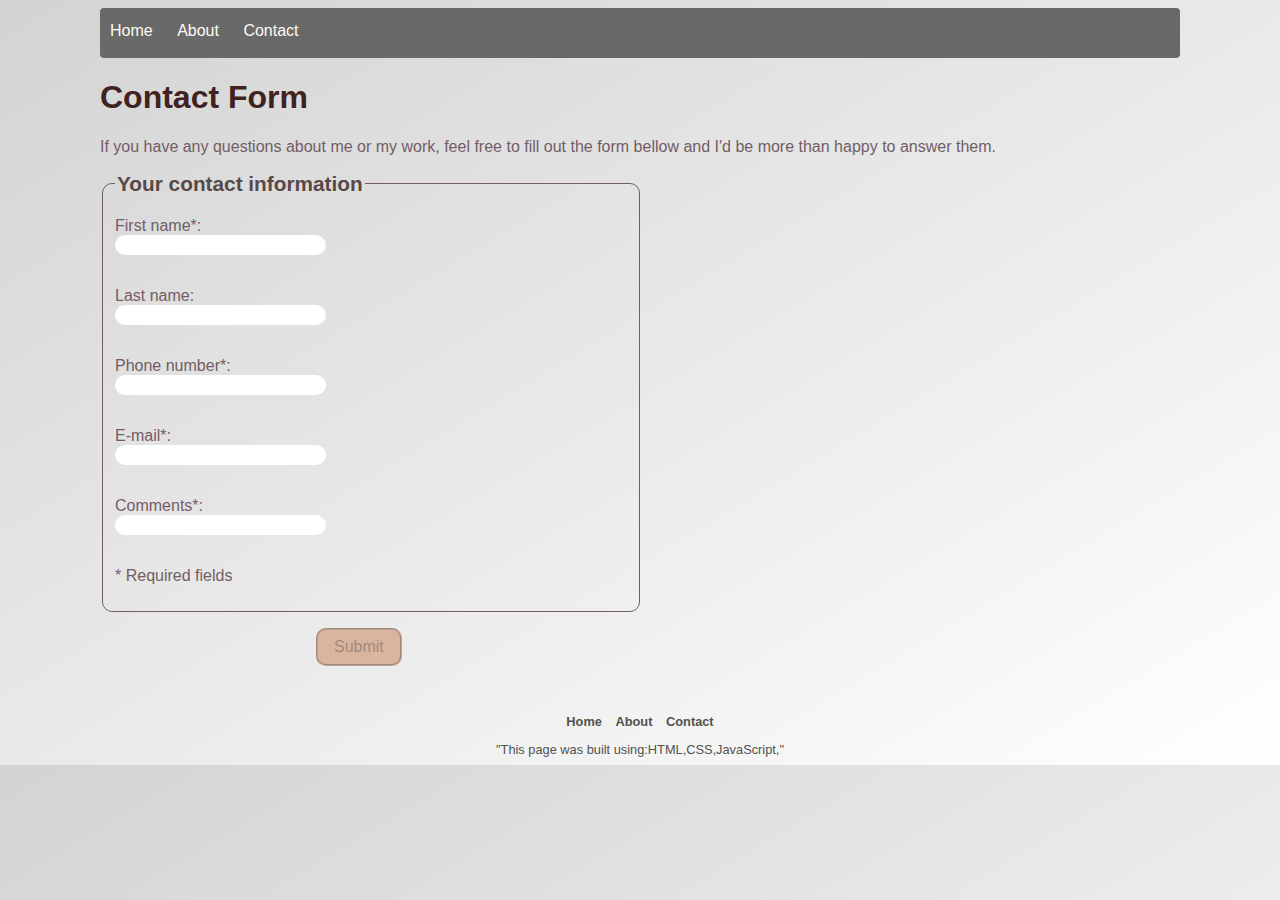
<file: myProfile/contact.html>
<!DOCTYPE html>
<html lang="en">
  <head>
    <meta charset="UTF-8" />
    <meta name="viewport" content="width=device-width, initial-scale=1.0" />
    <meta http-equiv="X-UA-Compatible" content="ie=edge" />
    <title>Contact</title>
    <link href="./contact.css" rel="stylesheet" />
  </head>
  <script src="https://ajax.googleapis.com/ajax/libs/jquery/1.7.2/jquery.js"></script>
  <body>
    <section>
      <div class="container">
        <div class="navbar">
          <a href="index.html" class="nav-item">Home</a>
          <a href="about.html" class="nav-item">About</a>
          <a href="contact.html" class="nav-item">Contact</a>
        </div>
      </div>
      <div class="wrapper">
        <h1>Contact Form</h1>

        <p>
          If you have any questions about me or my work, feel free to fill out
          the form bellow and I'd be more than happy to answer them.
        </p>
      </div>
      <form>
        <input type="hidden" />
        <fieldset>
          <legend>Your contact information</legend>
          <label for="firstname">First name*:</label>
          <input
            type="name"
            id="firstname"
            name="firstname"
            required
            onchange="checkEmptyFields(firstName, phone, email, comments)"
          />
          <label for="Lastname">Last name:</label>
          <input
            type="name"
            id="lastname"
            name="lastname"
            onchange="checkEmptyFields(firstName, phone, email, comments)"
          />
          <label for="phone">Phone number*:</label>
          <input
            type="tel"
            id="phone"
            name="phone"
            required
            onchange="checkEmptyFields(firstName, phone, email, comments)"
          />
          <label for="email">E-mail*:</label>
          <input
            type="email"
            id="email"
            name="email"
            required
            onchange="checkEmptyFields(firstName, phone, email, comments)"
          />
          <label for="comments">Comments*:</label>
          <input
            type="text"
            id="comments"
            name="comments"
            required
            onchange="checkEmptyFields(firstName, phone, email, comments)"
          />
          <p>* Required fields</p>
        </fieldset>
        <button id="submit" type="button">Submit</button>
      </form>
      <script src="index.js"></script>
      <footer>
        <ul>
          <li>
            <a
              href="file:///C:/Users/chaou/Desktop/Chaouat_Clara_ITCPrecourse/index.html"
              >Home</a
            >
          </li>
          <li>
            <a
              href="file:///C:/Users/chaou/Desktop/Chaouat_Clara_ITCPrecourse/about.html"
              >About</a
            >
          </li>
          <li>
            <a
              href="file:///C:/Users/chaou/Desktop/Chaouat_Clara_ITCPrecourse/contact.html"
              >Contact</a
            >
          </li>
        </ul>
        <div class="bottom">
          <div>"This page was built using:</div>
          <div id="target"></div>
          <script>
            const languages = ["HTML", "CSS", "JavaScript", '"'];
            const getElement = document.getElementById("target");
            getElement.innerHTML = languages;
          </script>
        </div>
      </footer>
    </section>
  </body>
</html>
</file>
<file: myProfile/contact.css>
body {
  font-family: Arial, Helvetica, sans-serif;
  background-image: linear-gradient(to bottom right, lightgray, white);
  color: #735d65;
  margin-left: 100px;
  margin-right: 100px;
  padding: 0;
}

fieldset {
  border: 1px solid #735d65;
  border-radius: 10px;
  margin-right: 50%;
}

legend {
  color: #594946;
  font-weight: bold;
  font-size: 1.3rem;
  margin-top: 1.5rem;
  margin-bottom: 1rem;
}

label {
  display: block;
}

textarea {
  height: 10rem;
  padding: 1rem;
}

button {
  font-size: 1rem;
  margin-top: 2rem;
  margin-left: 20%;
  background-color: #d9b5a0;
  border-style: groove;
  border-radius: 10px;
  padding: 0.5rem 1rem;
  margin-top: 1rem;
}

button:hover {
  background-color: #401212;
  color: #d9d9d9;
  cursor: pointer;
}

button:disabled {
  background-color: #d9b5a0;
  cursor: not-allowed;
}

input {
  display: block;
  margin-bottom: 2rem;
  font-family: Arial, Helvetica, sans-serif;
  border-radius: 10px;
  border: none;
  font-size: 1rem;
  padding: 0 1;
}

textarea {
  display: block;
  margin-bottom: 2rem;
  font-family: Arial, Helvetica, sans-serif;
  border-radius: 10px;
  border: none;
  font-size: 1rem;
  padding: 0 1;
}

.navbar a:hover {
  background-color: #a6a6a6;
  color: #f2f2f2;
}
.nav-item {
  color: floralwhite;
  display: inline-block;
  vertical-align: middle;
  padding: 14px 10px;
  text-decoration: none;
}

.container {
  max-width: none;
  color: Black;
}

.wrapper {
  color: #735d65;
  flex-flow: nowrap;
}

.wrapper h1 {
  color: #402320;
}

.navbar {
  background-color: dimgrey;
  height: 50px;
  position: relative;
  width: 100%;
  top: 0;
  border-radius: 4px;
}

footer {
  text-align: center;
  font-size: 0.8rem;
  text-decoration: none;
  padding-top: 3rem;
}

footer ul {
  list-style-type: none;
  margin: 0;
  padding: 0;
}

footer li {
  display: inline-block;
}
footer li a {
  text-decoration: none;
  color: #52524e;
  font-weight: bold;
  padding: 0 5px;
}

.bottom {
  display: flex;
  flex-direction: row;
  justify-content: center;
  align-items: center;
  font-weight: normal;
  color: #52524e;
  margin-top: 0.8rem;
}
</file>
